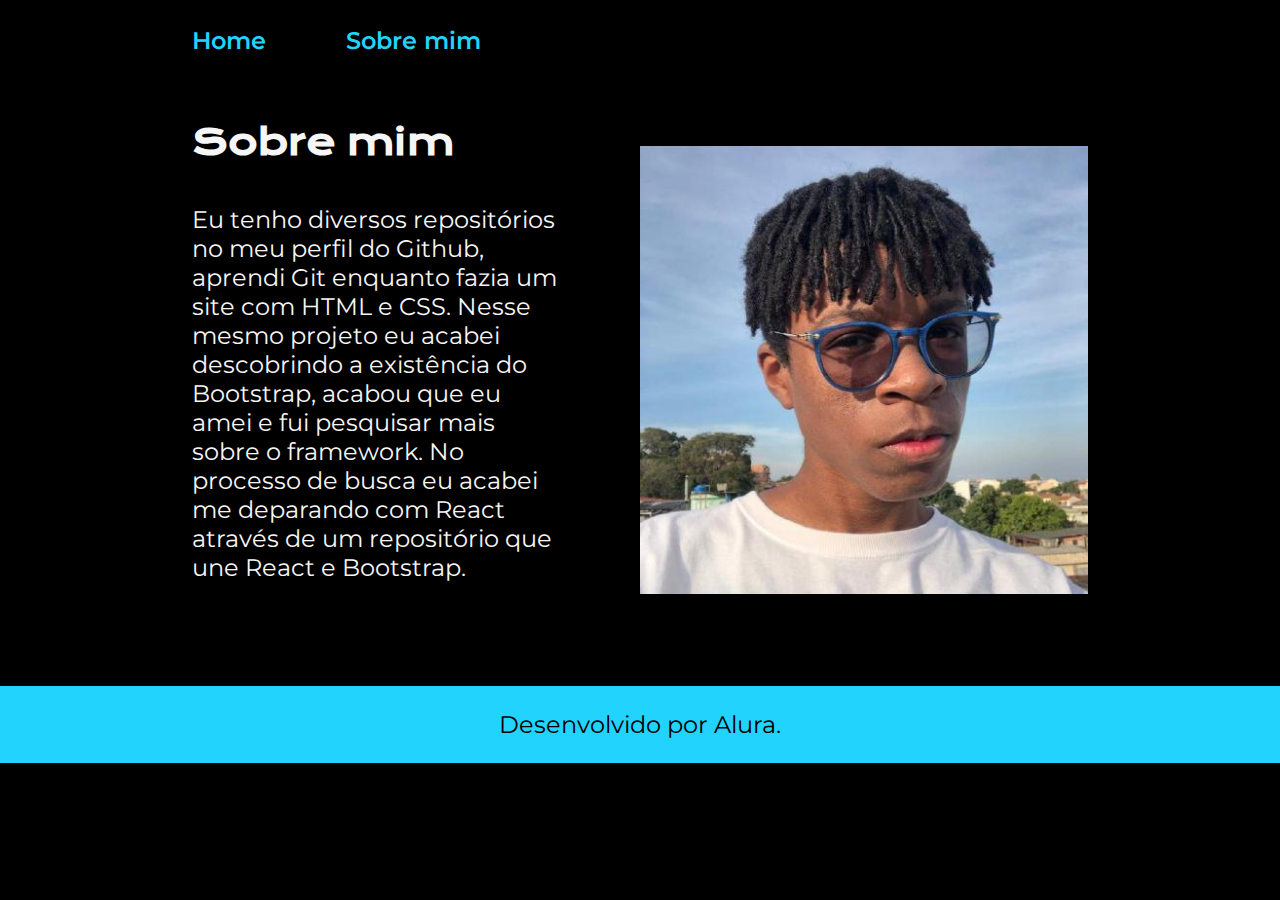
<file: about.html>
<!DOCTYPE html>
<html lang="pt-br">

<head>
    <meta charset="UTF-8">
    <meta http-equiv="X-UA-Compatible" content="IE=edge">
    <meta name="viewport" content="width=device-width, initial-scale=1.0">
    <title>Sobre mim</title>
    <link rel="stylesheet" href="./styles/style.css">
</head>

<body>
    <header class="cabecalho">
        <nav class="cabecalho__menu">
            <a class="cabecalho__menu__link" href="index.html">Home</a>
            <a class="cabecalho__menu__link" href="about.html">Sobre mim</a>
        </nav>
    </header>

    <main class="apresentacao">
        <section class="apresentacao__conteudo">
            <h1 class="apresentacao__conteudo__titulo">Sobre mim</h1>
            <p class="apresentacao__conteudo__texto">Eu tenho diversos repositórios no meu perfil do Github, aprendi Git enquanto fazia um site com HTML e CSS.
                Nesse mesmo projeto eu acabei descobrindo a existência do Bootstrap, acabou que eu amei e fui pesquisar mais sobre o framework.
                No processo de busca eu acabei me deparando com React através de um repositório que une React e Bootstrap.
            </p>
            <p class="apresentacao__conteudo__texto">
                </p>
        </section>
        <img class="apresentacao__imagem" src="./assets/73908875.jpg" alt="Foto da Joana Santos programando">
    </main>

    <footer class="rodape">
        <p>Desenvolvido por Alura.</p>
    </footer>
</body>

</html>
</file>
<file: styles/style.css>
@import url('https://fonts.googleapis.com/css2?family=Krona+One&family=Montserrat:wght@400;600&display=swap');

:root {
    --cor-primaria: #000000;
    --cor-secundaria: #F6F6F6;
    --cor-terciaria: #22D4FD;
    --cor-hover: #272727;

    --fonte-primaria: 'Krona One', sans-serif;
    --fonte-secundaria: 'Montserrat', sans-serif;
}
*{
    margin: 0;
    padding: 0;
}

body{
    box-sizing: border-box;
    background-color: var(--cor-primaria);
    color: var(--cor-secundaria);
}
.cabecalho{
    padding: 2% 0% 0% 15%;
}
.cabecalho__menu{
    display: flex;
    gap: 80px;
}
.cabecalho__menu__link{
    font-family: var(--fonte-secundaria);
    font-size: 1.5rem;
    font-weight: 600;
    color: var(--cor-terciaria);
    text-decoration: none;
}
.apresentacao{
    padding: 5% 15%;
    display: flex;
    align-items: center;
    justify-content: space-between;
    gap: 82px;
}
.apresentacao__conteudo{
    width: 50%;
    display: flex;
    flex-direction: column;
    gap: 40px;
}

.apresentacao__conteudo__titulo{
    font-size: 2.25rem;
    font-family: var(--fonte-primaria);
}
.titulo-destaque{
    color: var(--cor-terciaria);
}
.apresentacao__conteudo__texto{
    font-size: 1.5rem;
    font-family: var(--fonte-secundaria);
}

.apresentacao__links{
    display: flex;
    flex-direction: column;
    justify-content: space-between;
    align-items: center;
    gap: 32px;
}
.apresentacao__links__subtitulo{
    font-family: var(--fonte-primaria);
    font-weight: 400;
    font-size: 1.5rem;
}
.apresentacao__links__navegacao{
    display: flex;
    justify-content: center;
    gap: 16px;
    border: 2px solid var(--cor-terciaria);
    width: 50%;
    text-align: center;
    border-radius: 8px;
    font-size: 1.5rem;
    font-weight: 600;
    padding: 21.5px 0;
    text-decoration: none;
    color: var(--cor-secundaria);
    font-family: var(--fonte-secundaria);
}

.apresentacao__links__navegacao_twitch{
    display: none;
}
.apresentacao__links__link:hover{
    background-color: var(--cor-hover);
}
.apresentacao__imagem{
    width: 50%;
}
.rodape{
    color: var(--cor-primaria);
    background-color: var(--cor-terciaria);
    padding: 24px;
    text-align: center;
    font-family: var(--fonte-secundaria);
    font-size: 1.5rem;
    font-weight: 400;
}

@media (max-width: 1200px) {
    .cabecalho{
         padding: 10%;  
    }
    .cabecalho__menu{
        justify-content: center;
    }
    .apresentacao{
        flex-direction: column-reverse;
        padding: 5%;
    }
    .apresentacao__conteudo{
        width: auto;
    }
}
</file>
